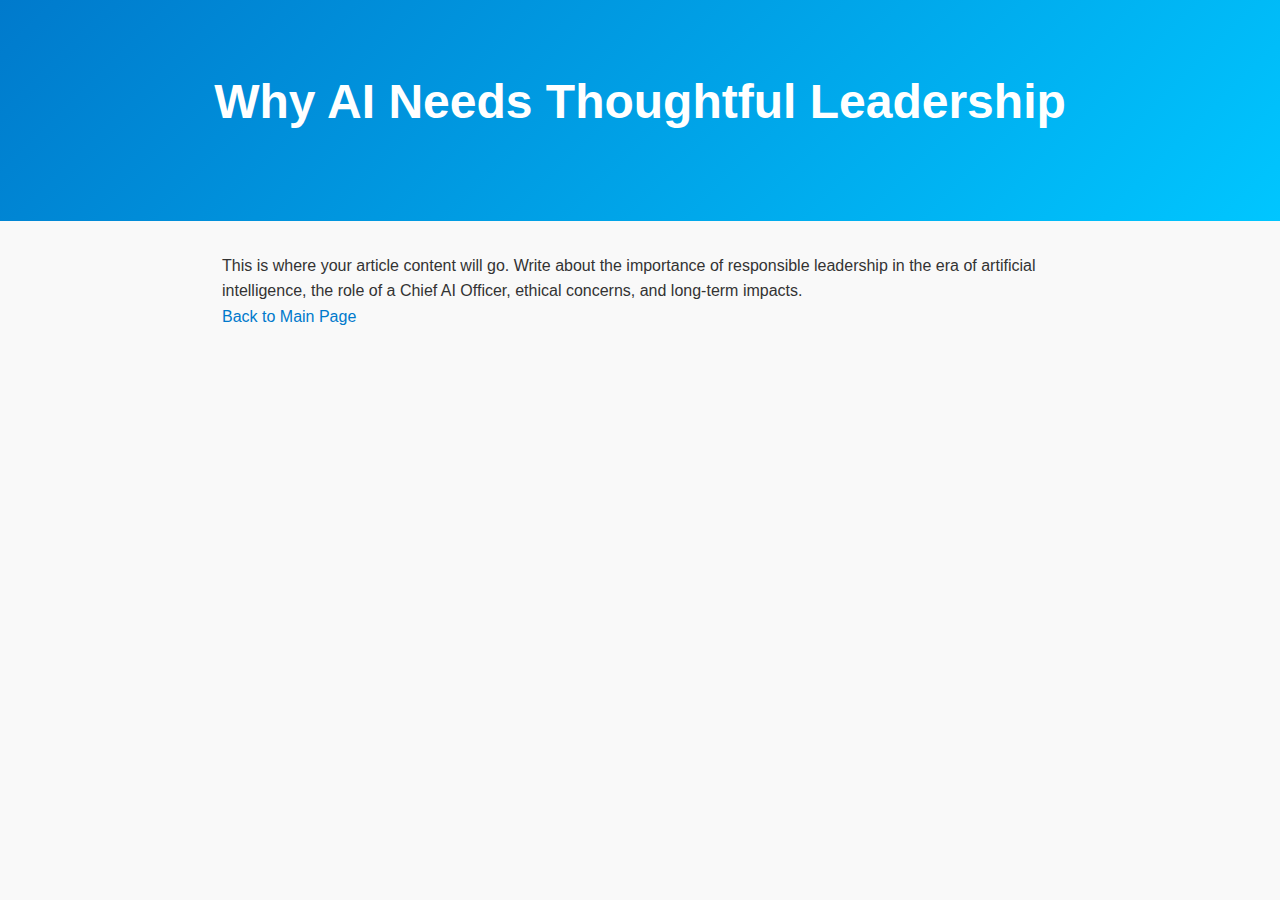
<file: Article1.html>
<!DOCTYPE html>
<html lang="en">
<head>
    <meta charset="UTF-8">
    <meta name="viewport" content="width=device-width, initial-scale=1.0">
    <title>Why AI Needs Thoughtful Leadership</title>
    <link rel="stylesheet" href="style.css">
</head>
<body>
    <header>
        <h1>Why AI Needs Thoughtful Leadership</h1>
    </header>

    <main>
        <p>This is where your article content will go. Write about the importance of responsible leadership in the era of artificial intelligence, the role of a Chief AI Officer, ethical concerns, and long-term impacts.</p>
        <a href="index.html">Back to Main Page</a>
    </main>
</body>
</html>
</file>
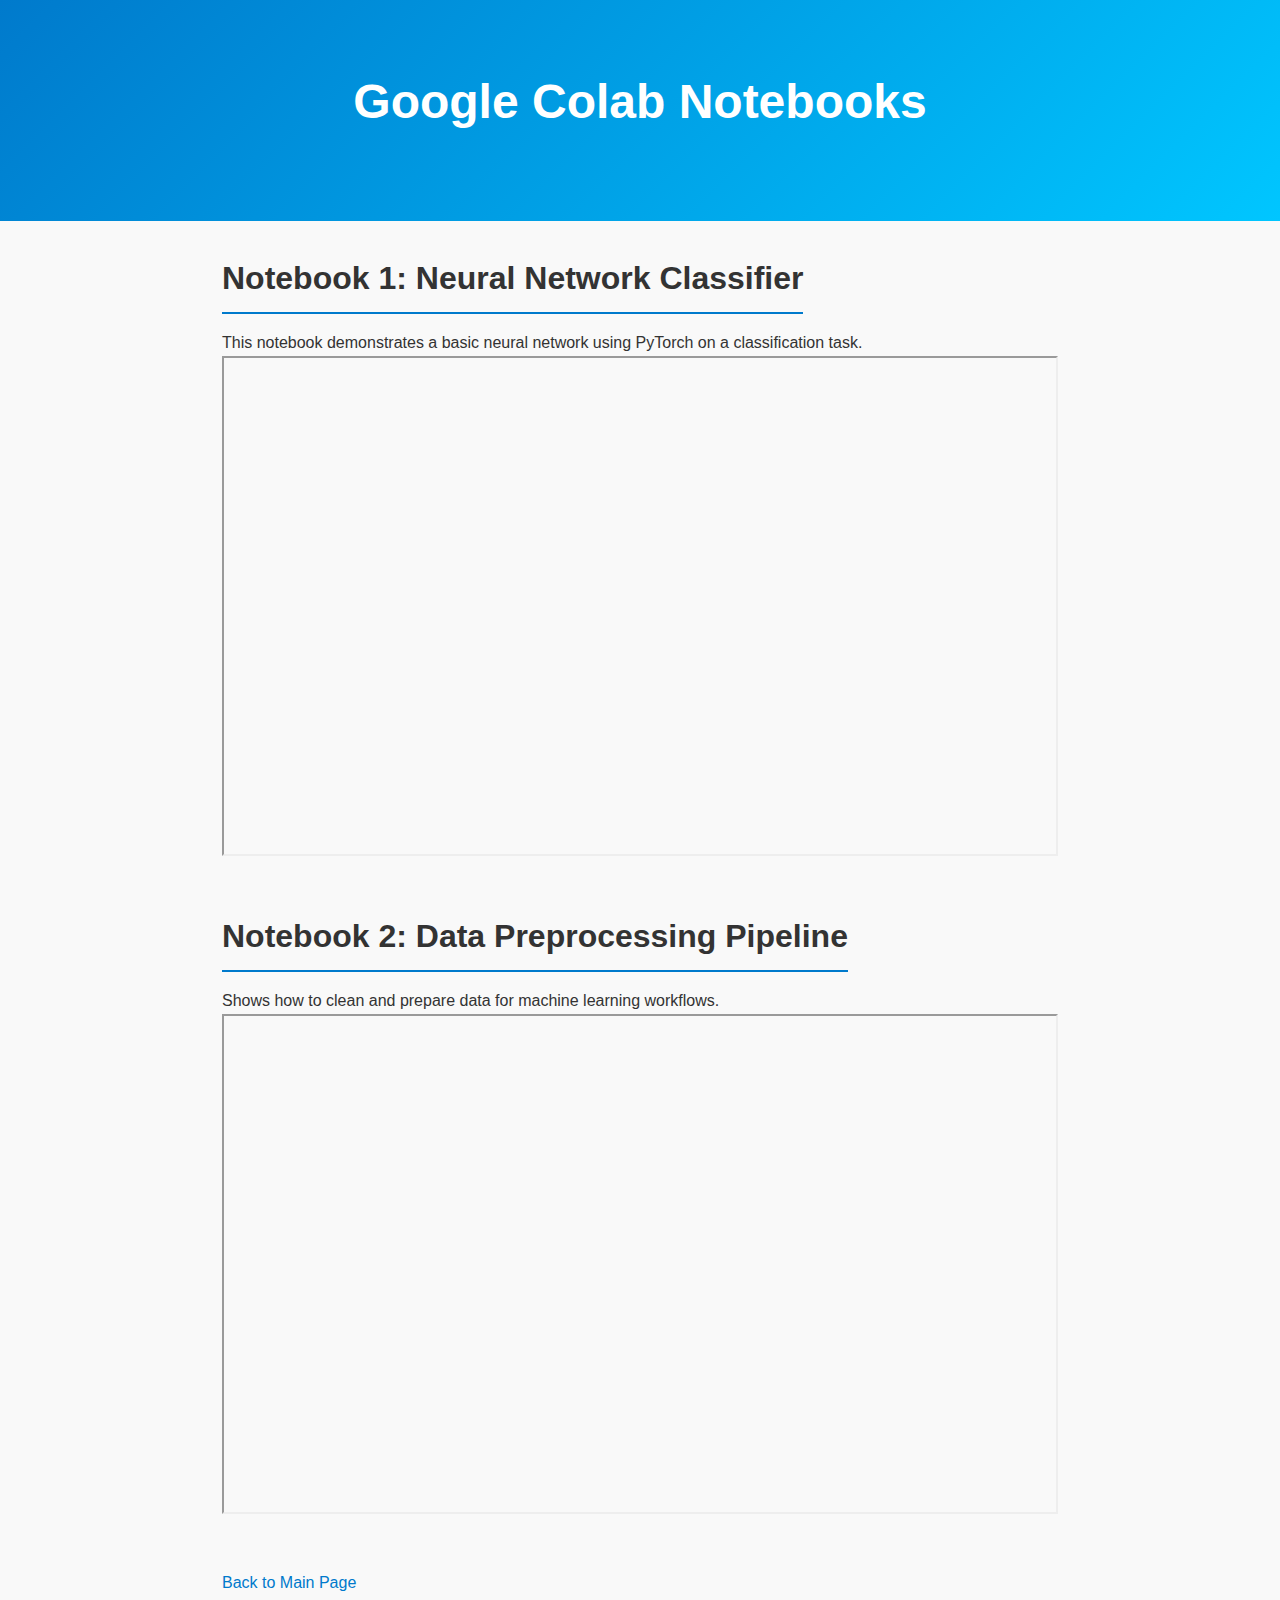
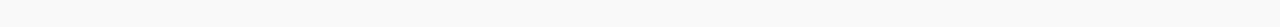
<file: colab.html>
<!DOCTYPE html>
<html lang="en">
<head>
    <meta charset="UTF-8">
    <meta name="viewport" content="width=device-width, initial-scale=1.0">
    <title>Colab Notebooks</title>
    <link rel="stylesheet" href="style.css">
</head>
<body>
    <header>
        <h1>Google Colab Notebooks</h1>
    </header>

    <main>
        <section>
            <h2>Notebook 1: Neural Network Classifier</h2>
            <p>This notebook demonstrates a basic neural network using PyTorch on a classification task.</p>
            <iframe src="https://colab.research.google.com/drive/your-notebook-id" width="100%" height="500" allowfullscreen></iframe>
        </section>

        <section>
            <h2>Notebook 2: Data Preprocessing Pipeline</h2>
            <p>Shows how to clean and prepare data for machine learning workflows.</p>
            <iframe src="https://colab.research.google.com/drive/your-notebook-id" width="100%" height="500" allowfullscreen></iframe>
        </section>

        <a href="index.html">Back to Main Page</a>
    </main>
</body>
</html>
</file>
<file: style.css>
/* Reset and Base Styles */
* {
    margin: 0;
    padding: 0;
    box-sizing: border-box;
}

body {
    font-family: 'Segoe UI', Tahoma, Geneva, Verdana, sans-serif;
    background-color: #f9f9f9;
    color: #333;
    line-height: 1.6;
}

/* Navigation Bar */
nav {
    position: sticky;
    top: 0;
    background-color: #fff;
    padding: 1rem 2rem;
    box-shadow: 0 2px 4px rgba(0,0,0,0.1);
    z-index: 1000;
}

nav ul {
    display: flex;
    list-style: none;
    justify-content: center;
    gap: 2rem;
}

nav a {
    text-decoration: none;
    color: #333;
    font-weight: 500;
}

nav a:hover {
    color: #007acc;
}

/* Header */
header {
    text-align: center;
    padding: 4rem 2rem;
    background: linear-gradient(135deg, #007acc, #00c6ff);
    color: #fff;
}

header h1 {
    font-size: 3rem;
    margin-bottom: 1rem;
}

header p {
    font-size: 1.25rem;
    margin-bottom: 2rem;
}

.profile-pic {
    width: 150px;
    height: 150px;
    border-radius: 50%;
    border: 4px solid #fff;
    object-fit: cover;
}

/* Main Content */
main {
    max-width: 900px;
    margin: 2rem auto;
    padding: 0 2rem;
}

section {
    margin-bottom: 3rem;
}

section h2 {
    font-size: 2rem;
    margin-bottom: 1rem;
    border-bottom: 2px solid #007acc;
    display: inline-block;
    padding-bottom: 0.5rem;
}

ul {
    list-style: none;
}

li {
    margin-bottom: 1rem;
}

a {
    color: #007acc;
    text-decoration: none;
    transition: color 0.3s ease;
}

a:hover {
    color: #005f99;
}

/* Footer */
footer {
    background-color: #007acc;
    color: #fff;
    text-align: center;
    padding: 1rem 2rem;
    position: relative;
    bottom: 0;
    width: 100%;
}

/* Responsive Design */
@media (max-width: 768px) {
    nav ul {
        flex-direction: column;
        gap: 1rem;
    }

    header h1 {
        font-size: 2.5rem;
    }

    header p {
        font-size: 1rem;
    }
}
</file>
